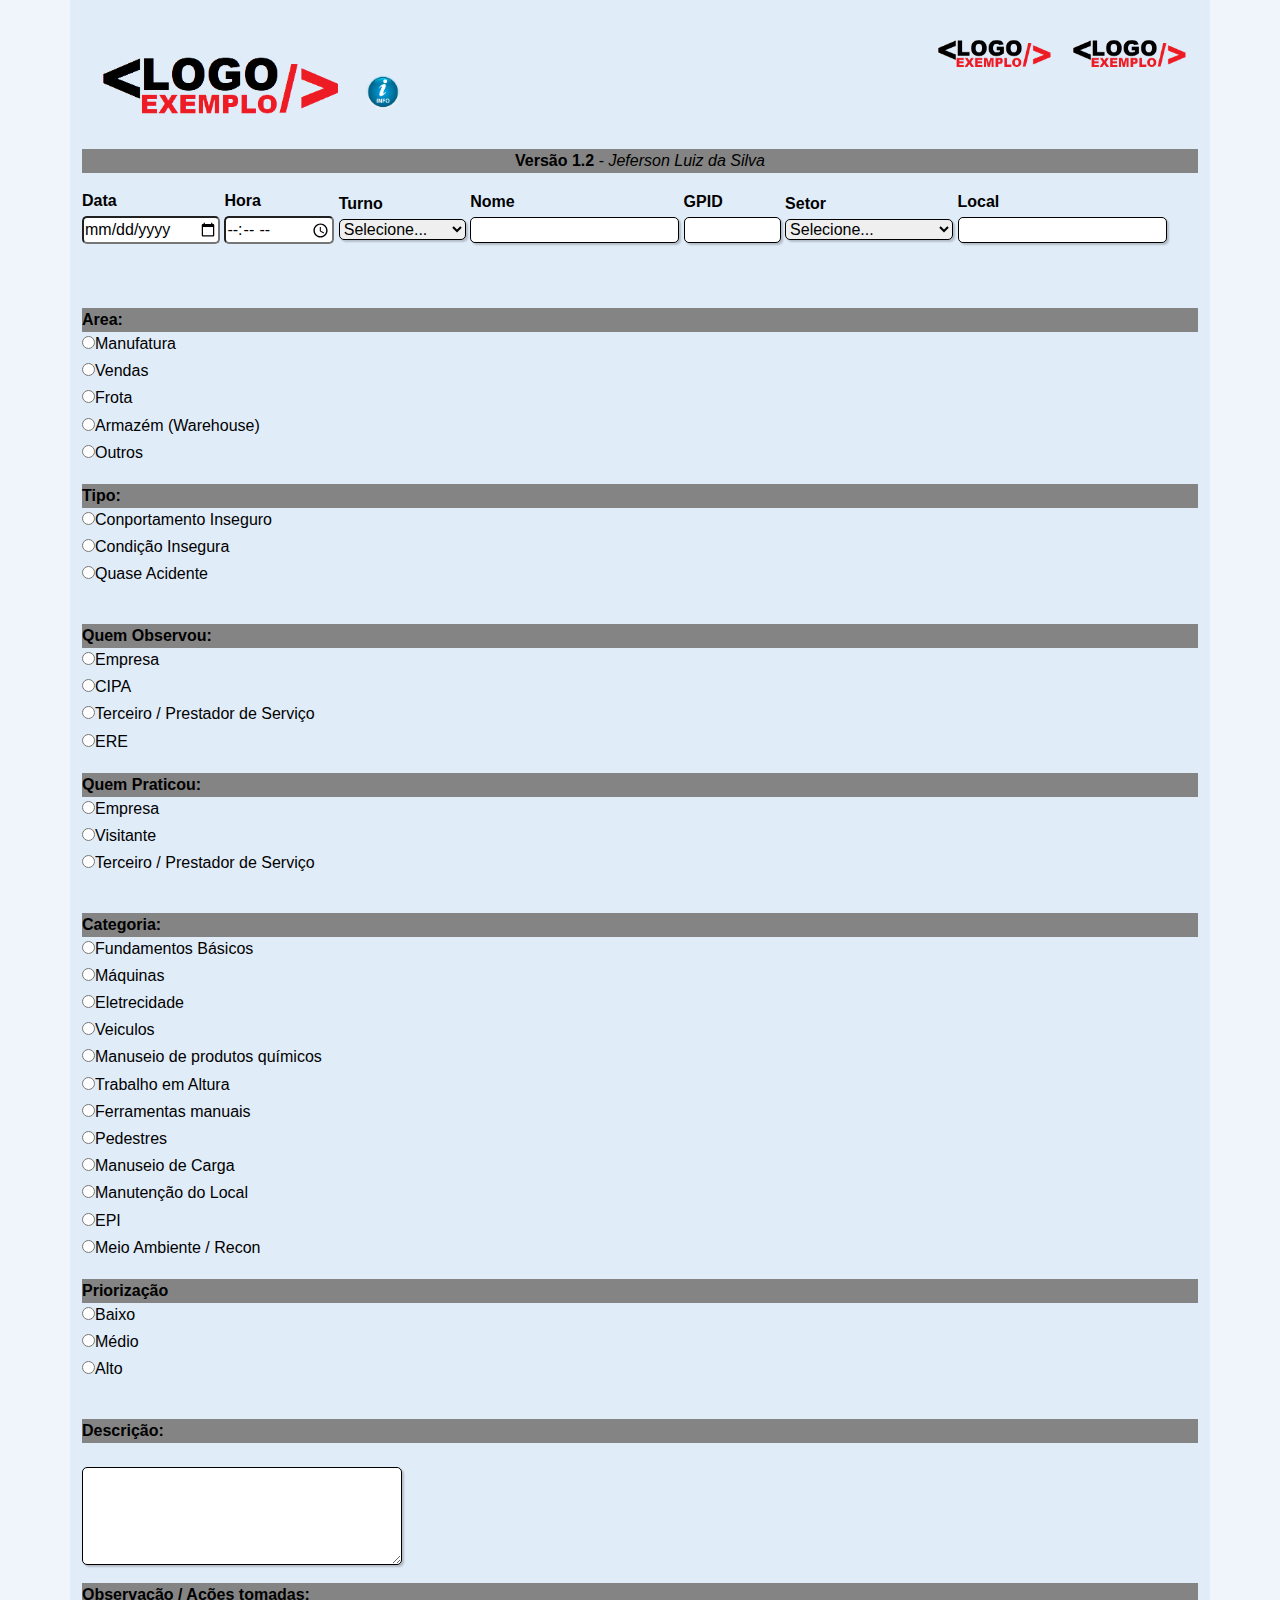
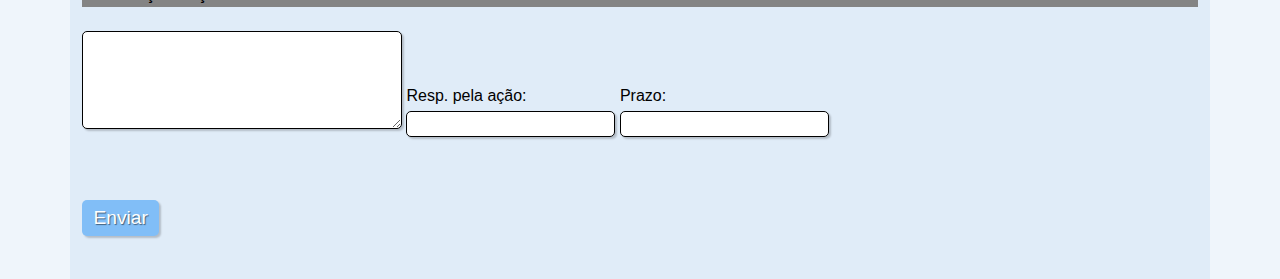
<file: index.html>
<!DOCTYPE html>
<html lang="pt">

	<head>
		<meta charset="utf-8">
		<meta name="viewport" content="width=device-width, initial-scale=1.0">
		<title>OPA - Online</title>
		<!--Inserindo o Bootstrap4-->
		<link rel="stylesheet" type="text/css" href="css/bootstrap.min.css">
		<!--Inserindo JQuery-->
		<script type="text/javascript" src="js/jquery-3.5.1.slim.min.js"></script>
		<script type="text/javascript" src="js/bootstrap.min.js"></script>	
		<link rel="stylesheet" type="text/css" href="Styles/home.css">
	</head>

	<body class="cor">
		<div class="container">
			<!--Cabeçario da Pagina -->
			<div class="row">
				<div class="col-sm-12">
						<div class="row">
							<div class="col-sm-7"><br>
								<img src="imagen/Logo E.png" height="125" align="left"><br><br>
								<a href="info.html"><img src="imagen/Botao I.png" height="40" align="center"></a>
							</div>
							<div class="col-sm-5"><br>
								<img src="imagen/Logo E.png" height="60" width="" align="right">
								<img src="imagen/Logo E.png" height="60" align="right">
							</div>
			</div>
			<!--Fim do Cabeçario -->
				<p align="center" id="cinza"><strong>Versão 1.2</strong> - <i>Jeferson Luiz da Silva</i></p>
			<!-- Conteudo da Pagina -->
			<div class="row" id="rowConteudo">
				<div class="col-12">

	<!--inicio do Formulario -->
	<form method="post" action="processa.php">

		<div class="campo">
			<label for="data"><strong>Data</strong></label>
			<input type="date" min="" name="data" id="data" required>
		</div>

		<div class="campo">
			<label for="hora"><strong>Hora</strong></label>
			<input type="time" name="hora" id="hora" required>
		</div>

		<div class="campo">
			<label for="turno"><strong>Turno</strong></label>
			<select id="turno" name="turno" required>
				<option selected disabled value="">Selecione...</option>
				<option>1º Turno</option>
				<option>2º Turno</option>
				<option>3º Turno</option>
				<option>Adiministrativo</option>
				<option>Outro</option>
			</select>
		</div>

		<div class="campo">
			<label for="nome"><strong>Nome</strong></label>
			<input type="text" pattern="[A-Za-záàâãéèêíïóôõöúçñÁÀÂÃÉÈÍÏÓÔÕÖÚÇÑ ]+$" name="nome" id="nome" required>
		</div>

		<div class="campo">
			<label for="gpid"><strong>GPID</strong></label>
			<input type="text" size="8" maxlength="8" minlength="8" pattern="[0-9]+$" name="gpid" id="gpid">
		</div>

		<div class="campo">
			<label for="setor"><strong>Setor</strong></label>
			<select name="setor" id="setor" required>
				<option selected disabled value="">Selecione...</option>
				<option>Setor Ex1</option>
				<option>Setor Ex2</option>
				<option>Manutenção</option>
				<option>Warehouse</option>
				<option>ETE</option>
				<option>Qualidade</option>
				<option>Central de Resíduos</option>
				<option>Adiministrativo</option>
				<option>R&D</option>
				<option>Pátio</option>
				<option>Áreas Externas</option>
				<option>Utilidades</option>
				<option>Setor Ex3</option>
				<option>Setor Ex4</option>
				<option>Setor Ex5</option>
				<option>Setor Ex6</option>
				<option>Setor Ex7</option>
				<option>Setor Ex7</option>
				<option>Planta Piloto</option>
			</select>
		</div>

		<div class="campo">
			<label for="local"><strong>Local</strong></label>
			<input type="text" name="local" id="local" required>
		</div>

		<br>

		<fieldset class="grupo"><strong>Area:</strong></fieldset>
			<div class="campo">
				<label>
					<input type="radio" name="area" value="manufatura" required="area">Manufatura
				</label>

				<label>
					<input type="radio" name="area" value="vendas">Vendas
				</label>

				<label>
					<input type="radio" name="area" value="frota">Frota
				</label>

				<label>
					<input type="radio" name="area" value="armazem">Armazém (Warehouse)
				</label>

				<label>
					<input type="radio" name="area" value="outros">Outros
				</label>

			</div>

		<br>

		<fieldset class="grupo"><strong>Tipo:</strong></fieldset>
			<div class="campo">
				<label>
					<input type="radio" name="tipo" value="comportamento" required="tipo">Conportamento Inseguro
				</label>

				<label>
					<input type="radio" name="tipo" value="condicao">Condição Insegura
				</label>

				<label>
					<input type="radio" name="tipo" value="quase">Quase Acidente
				</label>

			</div>

		<br>

		<fieldset class="grupo"><strong>Quem Observou:</strong></fieldset>
			<div class="campo">
				<label>
					<input type="radio" name="obs" value="empresa" required="obs">Empresa
				</label>

				<label>
					<input type="radio" name="obs" value="cipa">CIPA
				</label>

				<label>
					<input type="radio" name="obs" value="terceiro">Terceiro / Prestador de Serviço
				</label>

				<label>
					<input type="radio" name="obs" value="ere">ERE
				</label>

			</div>

		<br>

			<fieldset class="grupo"><strong>Quem Praticou:</strong></fieldset>
			<div class="campo">
				<label>
					<input type="radio" name="prat" value="empresa" required="prat">Empresa
				</label>

				<label>
					<input type="radio" name="prat" value="visitante">Visitante
				</label>

				<label>
					<input type="radio" name="prat" value="terceito">Terceiro / Prestador de Serviço
				</label>

			</div>

		<br>

		<!--Opação Ckeck-box para o Campo "Categoria" -->

		<!--<fieldset class="grupo"><strong>Categoria (Uma ou mais opções):</strong></fieldset>
			<div id="check">
				<input type="checkbox" id="opçao1" name="categoria[]" value="fundamentos">
				<label for="opçao1">Fundamentos Básicos&#160;</label>
				<input type="checkbox" id="opçao2" name="categoria[]" value="maquinas">
				<label for="opçao2">Máquinas&#160;</label>
				<input type="checkbox" id="opçao3" name="categoria[]" value="eletrecidade">
				<label for="opçao3">Eletrecidade&#160;</label>
				<input type="checkbox" id="opçao4" name="categoria[]" value="veiculos">
				<label for="opçao4">Veiculos&#160;</label>
				<input type="checkbox" id="opçao5" name="categoria[]" value="quimicos">
				<label for="opçao5">Manuseio de produtos químicos&#160;</label><br>
				<input type="checkbox" id="opçao6" name="categoria[]" value="altura">
				<label for="opçao6">Trabalho em Altura&#160;</label>
				<input type="checkbox" id="opçao7" name="categoria[]" value="ferramentas">
				<label for="opçao7">Ferramentas manuais&#160;</label>
				<input type="checkbox" id="opçao8" name="categoria[]" value="pedestres">
				<label for="opçao8">Pedestres&#160;</label>
				<input type="checkbox" id="opçao9" name="categoria[]" value="carga">
				<label for="opçao9">Manuseio de Carga&#160;</label><br>
				<input type="checkbox" id="opçao10" name="categoria[]" value="manutencao">
				<label for="opçao10">Manutenção do Local&#160;</label>
				<input type="checkbox" id="opçao11" name="categoria[]" value="epi">
				<label for="opçao11">EPI&#160;</label>
				<input type="checkbox" id="opçao12" name="categoria[]" value="recon">
				<label for="opçao12">Meio Ambiente / Recon&#160;</label>
			</div>-->

			<fieldset class="grupo"><strong>Categoria:</strong></fieldset>
			<div class="campo">
				<label>
					<input type="radio" name="categoria" value="fundamentos" required="categoria">Fundamentos Básicos
				</label>

				<label>
					<input type="radio" name="categoria" value="máquinas">Máquinas
				</label>

				<label>
					<input type="radio" name="categoria" value="eletrecidade">Eletrecidade
				</label>

				<label>
					<input type="radio" name="categoria" value="veiculos">Veiculos
				</label>

				<label>
					<input type="radio" name="categoria" value="produtos_químicos">Manuseio de produtos químicos
				</label>

				<label>
					<input type="radio" name="categoria" value="t_altura">Trabalho em Altura
				</label>

				<label>
					<input type="radio" name="categoria" value="f_manuais
				</label>">Ferramentas manuais
				</label>

				<label>
					<input type="radio" name="categoria" value="pedestres">Pedestres
				</label>

				<label>
					<input type="radio" name="categoria" value="m_carga">Manuseio de Carga
				</label>

				<label>
					<input type="radio" name="categoria" value="m_local">Manutenção do Local
				</label>

				<label>
					<input type="radio" name="categoria" value="epi">EPI
				</label>

				<label>
					<input type="radio" name="categoria" value="recon">Meio Ambiente / Recon
				</label>

			</div>

		<br>

		<fieldset class="grupo"><strong>Priorização</strong></fieldset>
			<div class="campo">
				<label>
					<input type="radio" name="priorizacao" value="baixo" required="priorizacao">Baixo
				</label>

				<label>
					<input type="radio" name="priorizacao" value="medio">Médio
				</label>

				<label>
					<input type="radio" name="priorizacao" value="alto">Alto
				</label>
			</div>

		<br>

		<fieldset class="grupo"><strong>Descrição:</strong></fieldset><br>
			<div class="campo">
				<textarea rows="4" style="width: 20em" id="descricao" name="descricao" required="descricao"></textarea>
			</div>

		<br>

		<fieldset class="grupo"><strong>Observação / Ações tomadas:</strong></fieldset><br>
			<div class="campo">
				<textarea rows="4" style="width: 20em" id="observacao" name="observacao" required="observacao"></textarea>
			</div>


			<div class="campo">
				<label for="resp">Resp. pela ação:</label>
				<input type="text" name="resp" id="resp">
			</div>

			<div class="campo">
				<label for="prazo">Prazo:</label>
				<input type="text" name="prazo" id="prazo">
			</div>

			<button type="submit" class="botao">Enviar</button>

			<br>

	</form>
	<!--Fim do Formulario -->
				</div>
			</div>
		</div>
	</body>

</html>
</file>
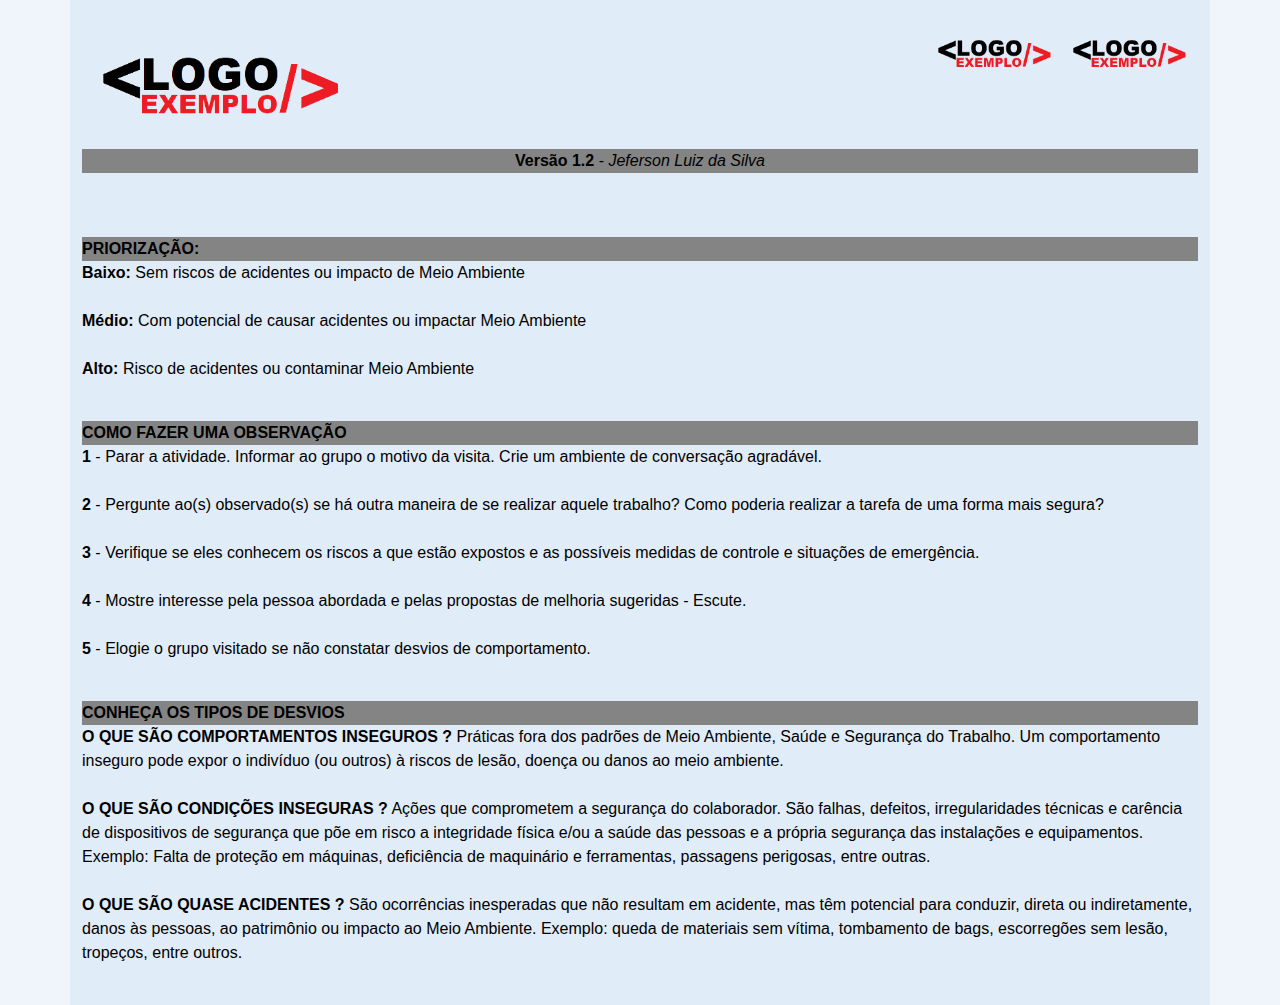
<file: info.html>
<!DOCTYPE html>
<html lang="pt">

	<head>
		<meta charset="utf-8">
		<meta name="viewport" content="width=device-width, initial-scale=1.0">
		<title>Informações</title>
		<!--Inserindo o Bootstrap4-->
		<link rel="stylesheet" type="text/css" href="css/bootstrap.min.css">
		<!--Inserindo JQuery-->
		<script type="text/javascript" src="js/jquery-3.5.1.slim.min.js"></script>
		<script type="text/javascript" src="js/bootstrap.min.js"></script>
		<link rel="stylesheet" type="text/css" href="Styles/paginas.css">
	</head>

	<body class="cor">
		<div class="container">
			<!--Cabeçario da Pagina -->
			<div class="row">
				<div class="col-sm-12">
						<div class="row">
							<div class="col-sm-7"><br>
								<img src="imagen/Logo E.png" height="125" align="center">
							</div>
							<div class="col-sm-5"><br>
								<img src="imagen/Logo E.png" height="60" width="" align="right">
								<img src="imagen/Logo E.png" height="60" align="right">
							</div>
						</div>	
				</div>
			</div>
			<!--Fim do Cabeçario -->
				<p align="center" id="cinza"><strong>Versão 1.2</strong> - <i>Jeferson Luiz da Silva</i></p>
				<br><br>
				<!-- Conteudo da Pagina -->
			<div class="row" id="rowConteudo">
				<div class="col-12">
					<div class="info">

			<div class="cont">

			<fieldset class="grupo"><strong>PRIORIZAÇÃO:</strong></fieldset>

			<P>
				<strong>Baixo:</strong> Sem riscos de acidentes ou impacto de Meio Ambiente<br><br>
				<strong>Médio:</strong> Com potencial de causar acidentes ou impactar Meio Ambiente<br><br>
				<strong>Alto:</strong> Risco de acidentes ou contaminar Meio Ambiente

			</P>

			<br>

			<fieldset class="grupo"><strong>COMO FAZER UMA OBSERVAÇÃO</strong></fieldset>

			<p>
				
				<strong>1</strong> - Parar a atividade. Informar ao grupo o motivo da visita. Crie um ambiente de conversação agradável.<br><br>
				<strong>2</strong> - Pergunte ao(s) observado(s) se há outra maneira de se realizar aquele trabalho? Como poderia realizar a tarefa de uma forma mais segura?<br><br>
				<strong>3</strong> - Verifique se eles conhecem os riscos a que estão expostos e as possíveis medidas de controle e situações de emergência.<br><br>
				<strong>4</strong> - Mostre interesse pela pessoa abordada e pelas propostas de melhoria sugeridas - Escute.<br><br>
				<strong>5</strong> - Elogie o grupo visitado se não constatar desvios de comportamento.

			</p>

			<br>

			<fieldset class="grupo"><strong>CONHEÇA OS TIPOS DE DESVIOS</strong></fieldset>

			<p>

				<strong>O QUE SÃO COMPORTAMENTOS INSEGUROS ?</strong>
				Práticas fora dos padrões de Meio Ambiente, Saúde e Segurança do Trabalho. Um comportamento inseguro pode expor o indivíduo (ou outros) à riscos de lesão, doença ou danos ao meio ambiente.<br><br>

				<strong>O QUE SÃO CONDIÇÕES INSEGURAS ?</strong> Ações que comprometem a segurança do colaborador. São falhas, defeitos, irregularidades técnicas e carência de dispositivos de segurança que põe em risco a integridade física e/ou a saúde das pessoas e a própria segurança das instalações e equipamentos. Exemplo: Falta de proteção em máquinas, deficiência de maquinário e ferramentas, passagens perigosas, entre outras.<br><br>

				<strong>O QUE SÃO QUASE ACIDENTES ?</strong>
				São ocorrências inesperadas que não resultam em acidente, mas têm potencial para conduzir, direta ou indiretamente, danos às pessoas, ao patrimônio ou impacto ao Meio Ambiente. Exemplo: queda de materiais sem vítima, tombamento de bags, escorregões sem lesão, tropeços, entre outros.

			</p>

			<br>

			</div>

		</div>

					
				</div>
			</div>
		</div>
	</body>

</html>
</file>
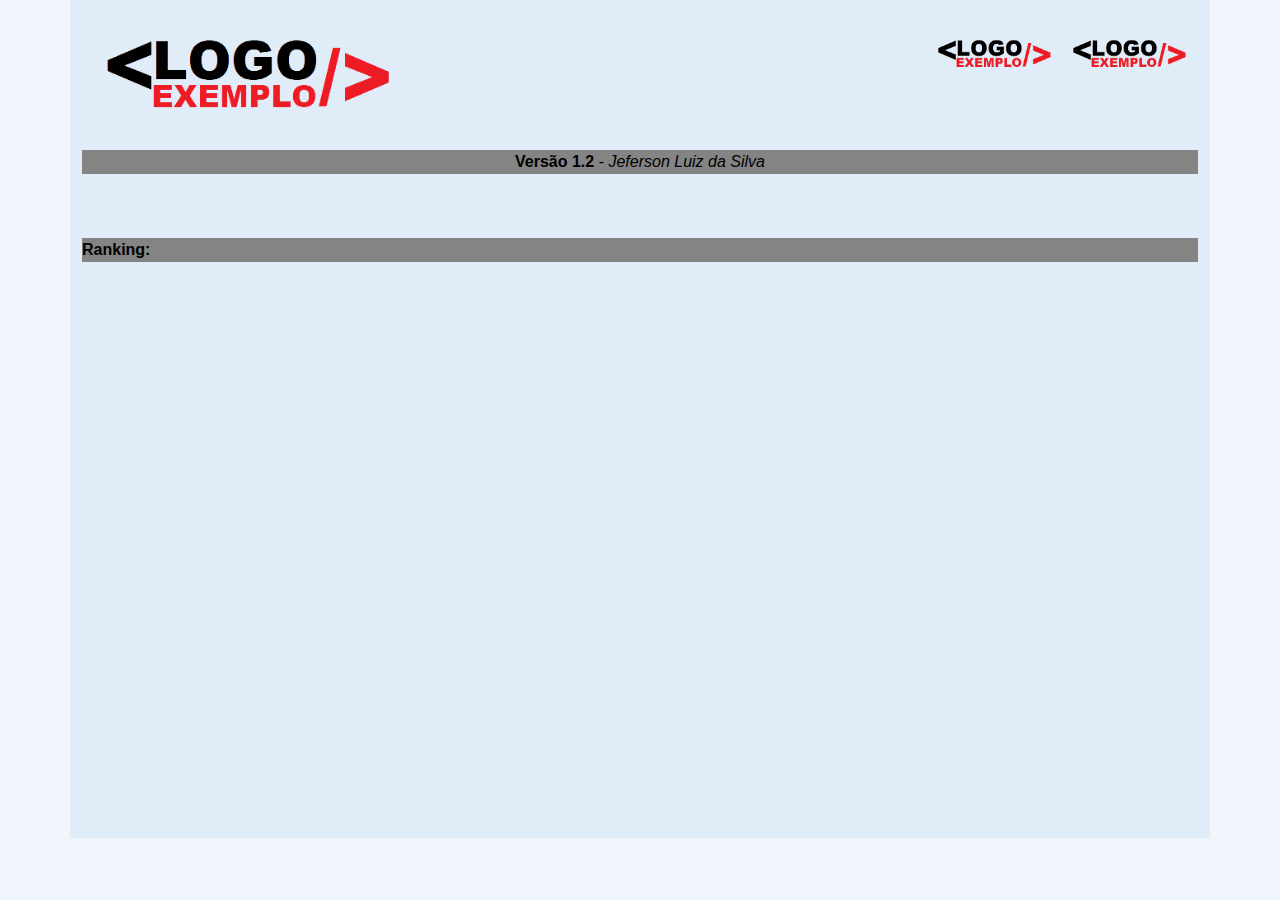
<file: ranking.html>
<!DOCTYPE html>
<html lang="pt">

	<head>
		<meta charset="utf-8">
		<meta name="viewport" content="width=device-width, initial-scale=1.0">
		<title>Estrela OPA</title>
		<!--Inserindo o Bootstrap4-->
		<link rel="stylesheet" type="text/css" href="css/bootstrap.min.css">
		<!--Inserindo JQuery-->
		<script src="https://ajax.googleapis.com/ajax/libs/jquery/3.5.1/jquery.min.js"></script>
		<script type="text/javascript" src="js/bootstrap.min.js"></script>
		<link rel="stylesheet" type="text/css" href="Styles/paginas.css">
	</head>

	<body class="cor">
		<div class="container">
			<!--Cabeçario da Pagina -->
			<div class="row">
				<div class="col-sm-12">
						<div class="row">
							
							<div class="col-sm-7">
								<img src="imagen/Logo E.png" height="150" align="center">
							</div>
							<div class="col-sm-5"><br>
								<img src="imagen/Logo E.png" height="60" width="" align="right">
								<img src="imagen/Logo E.png" height="60" align="right">
							</div>
						</div>	
				</div>
			</div>
			<!--Fim do Cabeçario -->
				<p align="center" id="cinza"><strong>Versão 1.2</strong> - <i>Jeferson Luiz da Silva</i></p>
				<br><br>
				<!-- Conteudo da Pagina -->
			<div class="row" id="rowConteudo">
				<div class="col-12">
					<div class="info">

			<div class="cont">

			<fieldset class="grupo"><strong>Ranking:</strong></fieldset>

				
			</div>

		</div>

					
				</div>
			</div>
		</div>
	</body>

</html>
</file>
<file: Styles/home.css>
div{
			background-color: #E0ECF8;
			border: 0px solid #000;
			min-height: 100px

		}

		#rowConteudo{
			min-height: 600px;
		}

		body{
				display: 100%
			}

			fieldset{

				background-color: #848484;
				border: 0;
			}

			body{
				background-color: #FFFFFF;
				font-family: sans-serif;
				font-size: 1em;
				color: #000000;
				margin-left: 36%
				margin-top:2%;
				justify-content: center;
			}

			input, select, textarea, button{
				border-radius: 5px
			}

			.campo{
				margin-bottom: 1em;
				display: inline-block;
			}

			.campo label{
				margin-bottom: 0.2em;
				color: #000000;
				display: block;
			}

			.texto{
				text-align: center;
			}

			fieldset.grupo.campo{
				float: left;
				margin-right: 1em;
			}

			.campo input[type="text"], .campo select, .campo textarea {
				padding: 0em;
				border: 1px solid #000000;
				box-shadow: 2px 2px 2px rgba(0,0,0,0.2);
				display: block;
			}

			.campo select option{
				padding-right: 1em
			}

			.campo input:focus, .campo select:focus, .campo textarea:focus{
				background: #E6E6E6;
			}

			.botao{
				font-size: 1.2em;
				background: #81BEF7;
				border: 0;
				margin-bottom: 1em;
				color: #FFFFFF;
				padding: 0.2em 0.6em;
				box-shadow: 2px 2px 2px rgba(0,0,0,0.2);
				text-shadow: 1px 1px 1px rgba(0,0,0,0.5);
				top:50%;
				left: 50%;
				margin-right: -50%;
				display: block;
			}

			.botao:hover{
				background: #848484;
				box-shadow: inset 2px 2px 2px rgbd(0,0,0,0.2);
				text-shadow: none;
			}

			#check{
				display: inline-block;
			}

			#cinza{
				background-color: #848484;
			}

			.cor{
				background-color: #EFF5FB;
			}
</file>
<file: Styles/paginas.css>
div{
			background-color: #E0ECF8;
			border: 0px solid #000;
			min-height: 100px

		}

		#rowConteudo{
			min-height: 600px;
		}

		body{
				display: 100%
			}

			fieldset{

				background-color: #848484;
				border: 0;
			}

			body{
				background-color: #FFFFFF;
				font-family: sans-serif;
				font-size: 1em;
				color: #000000;
				margin-left: 36%
				margin-top:2%;
				justify-content: center;
			}


			fieldset.grupo.campo{
				float: left;
				margin-right: 1em;
			}

			#cinza{
				background-color: #848484;
			}

			.cor{
				background-color: #EFF5FB;
			}
</file>
